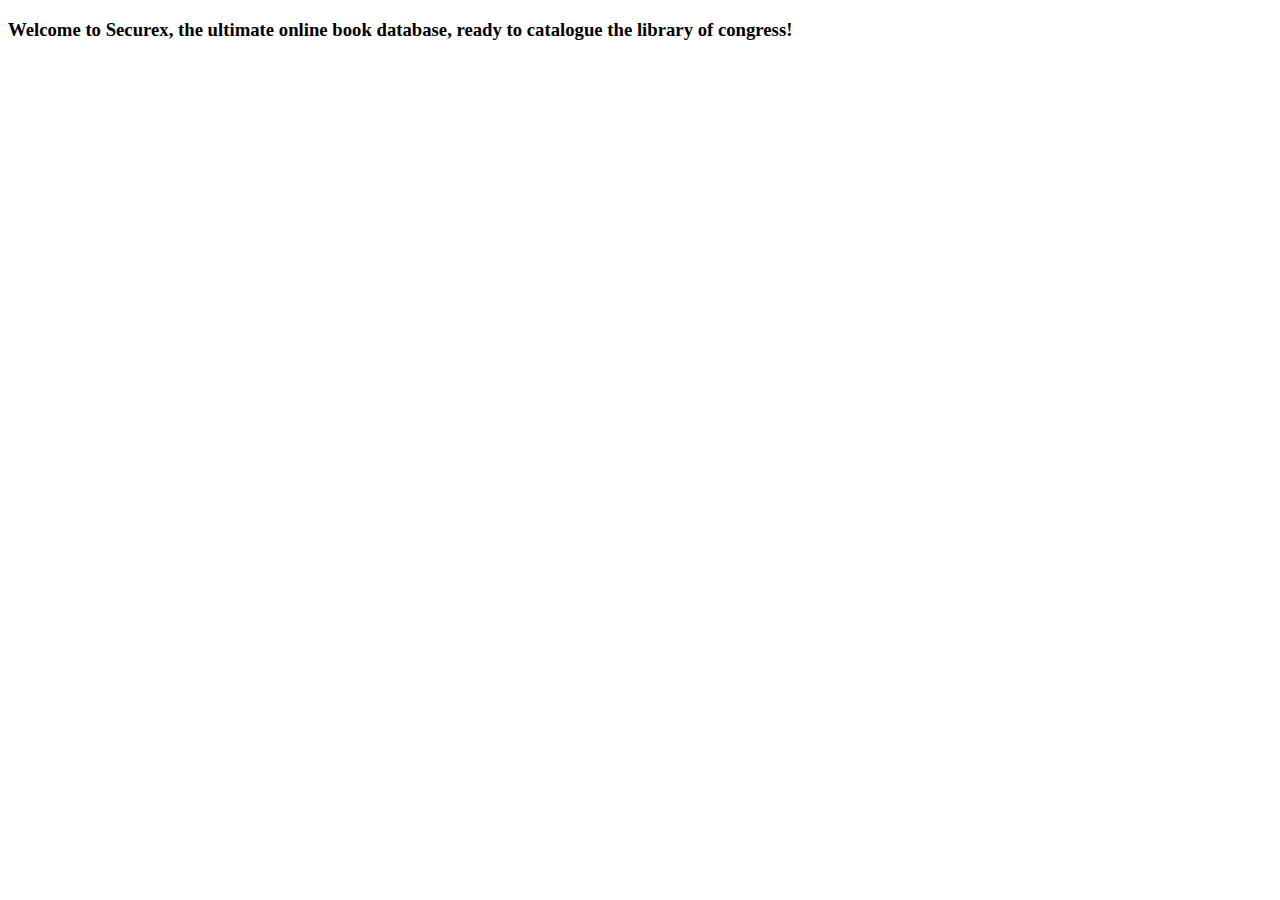
<file: src/main/resources/templates/index.html>
<!DOCTYPE html>
<html lang="en" xmlns:th="www.thymeleaf.org ">
<head>
    <meta charset="utf-8" />
    <meta http-equiv="X-UA-Compatible" content="IE=edge" />
    <meta name="viewport" content="width=device-width, initial-scale=1" />
    <!-- The above 3 meta tags *must* come first in the head; any other head content must come *after* these tags -->
    <title>Bootstrap 101 Template</title>

    <th:block th:replace="base :: head"></th:block>
</head>
<body>
    <th:block th:replace="base :: nav"></th:block>

    <div class="container">

        <div class="starter-template">
            <!--<h1>Securex</h1>-->



            <h3 class="lead">Welcome to Securex, the ultimate online book database, ready to catalogue the library of congress! </h3>

        </div>

    </div><!-- /.container -->

    <th:block th:replace="base :: footlinks"></th:block>
</body>
</html>
</file>
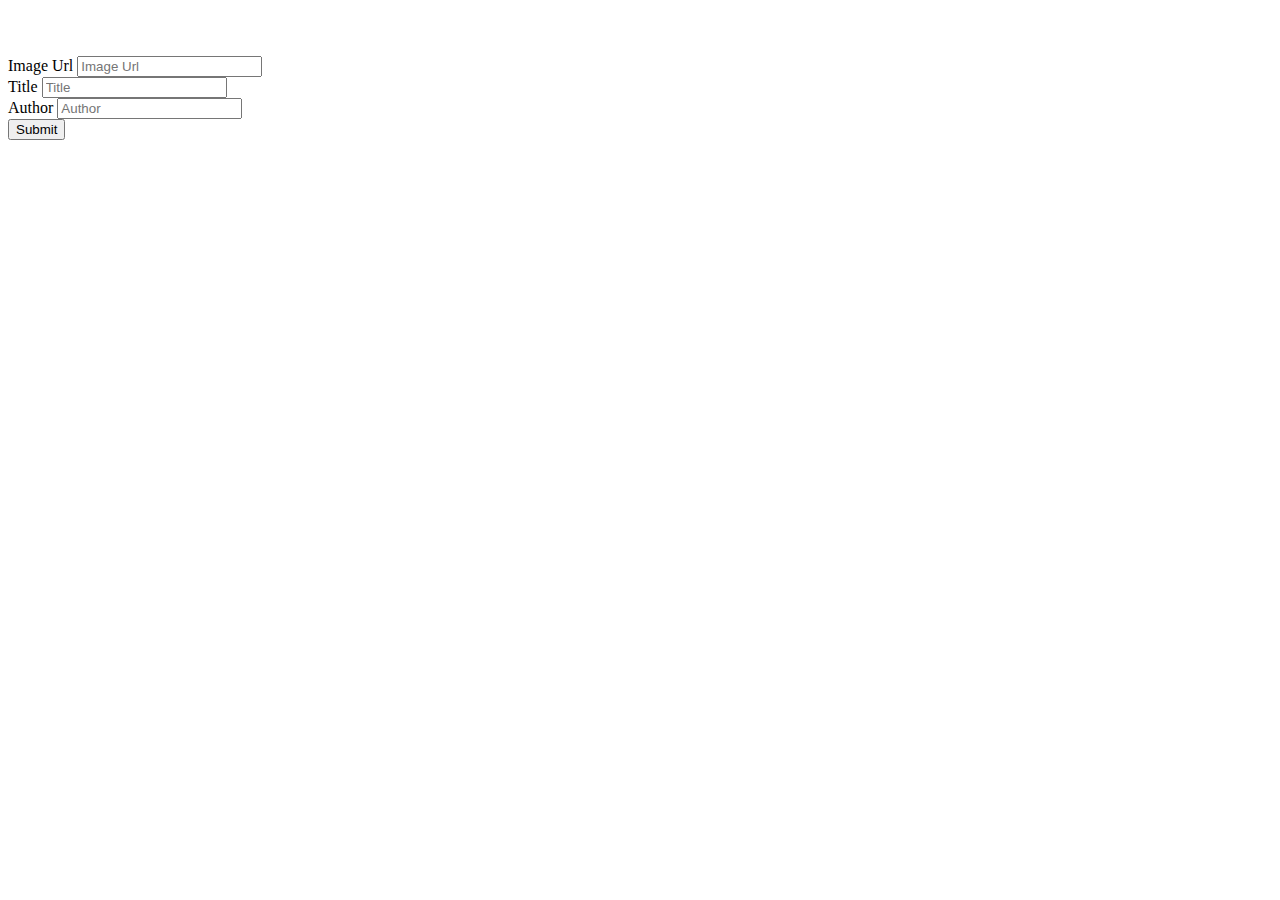
<file: src/main/resources/templates/bookform.html>
<!DOCTYPE html>
<html lang="en" xmlns:th="www.thymeleaf.org ">
<head>
    <meta charset="utf-8" />
    <meta http-equiv="X-UA-Compatible" content="IE=edge" />
    <meta name="viewport" content="width=device-width, initial-scale=1" />
    <!-- The above 3 meta tags *must* come first in the head; any other head content must come *after* these tags -->
    <title>Bootstrap 101 Template</title>

    <th:block th:replace="base :: head"></th:block>
</head>
<body>
<th:block th:replace="base :: nav"></th:block>

<div class="container">

    <div class="starter-template">
        <!--<h1>Securex</h1>-->
        <h2 th:text="${message}"></h2>

    </div>
    <br />
    <br />
    <form action="#" th:action="@{/books/add}" th:object="${book}" method="post">

        <input type="hidden" th:field="*{id}">

        <div class="form-group">
            <label for="image">Image Url</label>
            <input type="text" class="form-control" id="image" placeholder="Image Url" th:field="*{image}">
        </div>
        <div class="form-group">
            <label for="title">Title</label>
            <input type="text" class="form-control" id="title" placeholder="Title" th:field="*{title}">
        </div>
        <div class="form-group">
            <label for="author">Author</label>
            <input type="text" class="form-control" id="author" placeholder="Author" th:field="*{author}">
        </div>
        <button type="submit" class="btn btn-default">Submit</button>
    </form>
</div><!-- /.container -->

<th:block th:replace="base :: footlinks"></th:block>
</body>
</html>
</file>
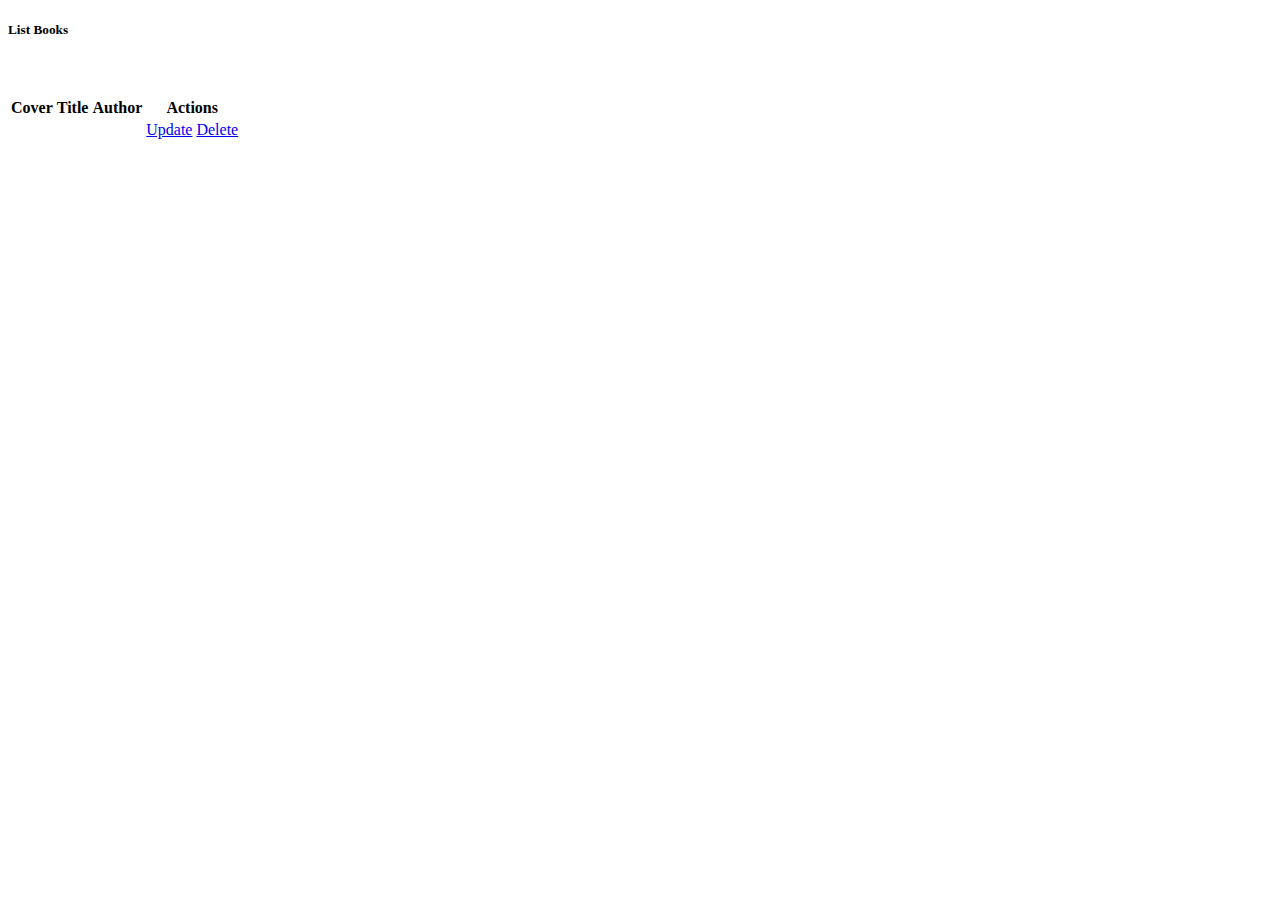
<file: src/main/resources/templates/listbooks.html>
<!DOCTYPE html>
<html lang="en" xmlns:th="www.thymeleaf.org ">
<head>
    <meta charset="utf-8" />
    <meta http-equiv="X-UA-Compatible" content="IE=edge" />
    <meta name="viewport" content="width=device-width, initial-scale=1" />
    <!-- The above 3 meta tags *must* come first in the head; any other head content must come *after* these tags -->
    <title>Bootstrap 101 Template</title>

    <th:block th:replace="base :: head"></th:block>
</head>
<body>
<th:block th:replace="base :: nav"></th:block>

<div class="container">

    <div class="starter-template">
        <h2 th:text="${message}"></h2>

        <h5>List Books</h5>
    </div>
    <br /><br />
    <table class="table table-striped">
        <tr>
            <th>Cover</th>
            <th>Title</th>
            <th>Author</th>
            <th th:classappend="${hide ? 'hidden' : ''}">Actions</th>
        </tr>
        <tr th:each="row : ${books}">
            <td><img class="book-list-thumb" th:src="${row.image}"></td>
            <td th:text="${row.title}"></td>
            <td th:text="${row.author}"></td>
            <td th:classappend="${hide ? 'hidden' : ''}">
                <a href="#" th:href="@{/books/edit/{bookid} (bookid = ${row.id})}">Update</a>
                <a href="#" th:href="@{/books/delete/{bookid} (bookid = ${row.id})}">Delete</a>
            </td>
        </tr>
    </table>
</div><!-- /.container -->

<th:block th:replace="base :: footlinks"></th:block>
</body>
</html>
</file>
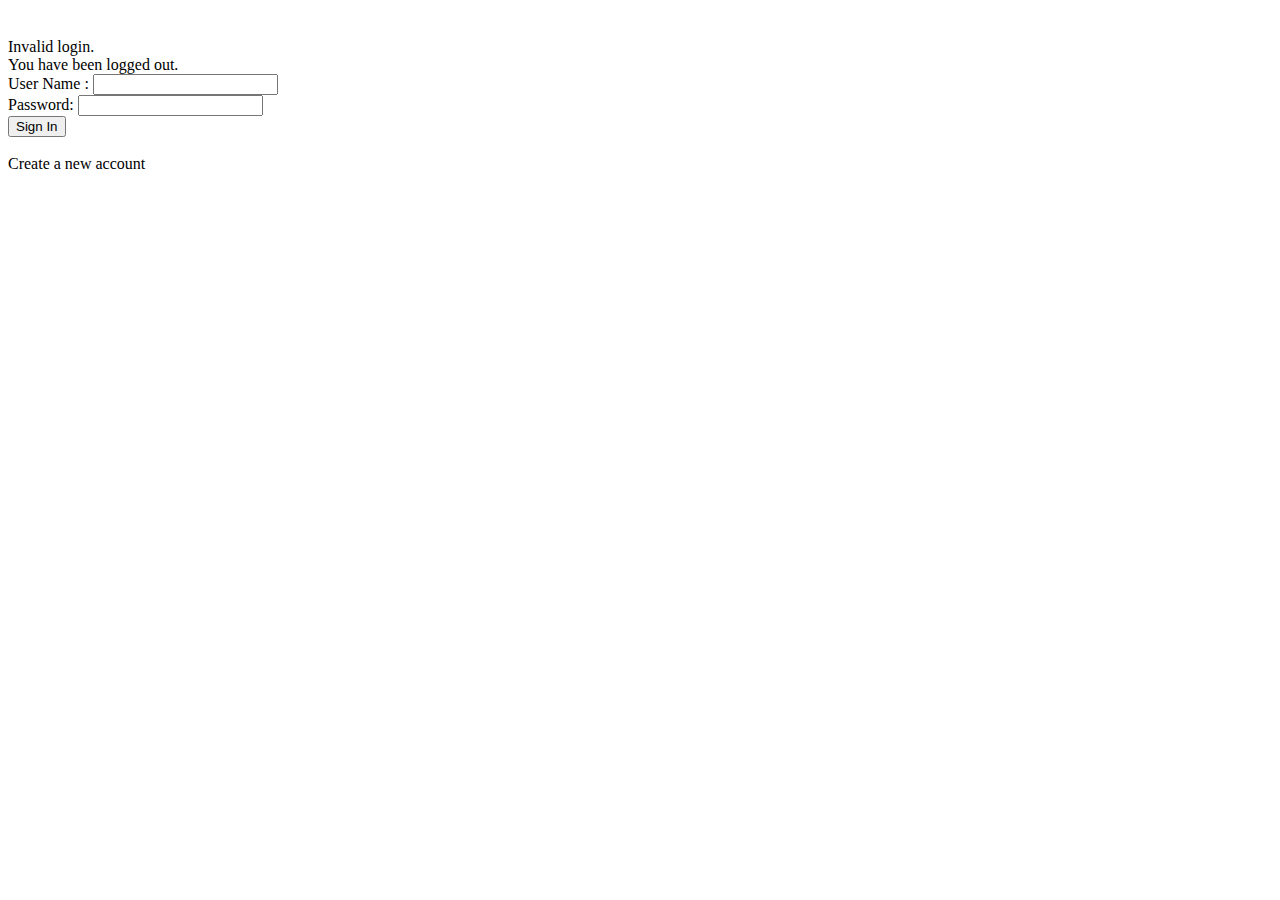
<file: src/main/resources/templates/login.html>
<!DOCTYPE html>
<html lang="en" xmlns:th="www.thymeleaf.org ">
<head>
    <meta charset="utf-8" />
    <meta http-equiv="X-UA-Compatible" content="IE=edge" />
    <meta name="viewport" content="width=device-width, initial-scale=1" />
    <!-- The above 3 meta tags *must* come first in the head; any other head content must come *after* these tags -->
    <title>Bootstrap 101 Template</title>

    <th:block th:replace="base :: head"></th:block>
</head>
<body>

<th:block th:replace="base :: nav"></th:block>

<div class="container">

    <div class="starter-template">
        <!--<h1>Securex</h1>-->
        <h2 th:text="${message}"></h2>

        <!--<h3>Please login</h3>-->
    </div>
    <br />
    <div th:if="${param.error}">
        Invalid login.
    </div>
    <div th:if="${param.logout}">
        You have been logged out.
    </div>
    <form th:action="@{/login}" method="post">
        <div><label> User Name : <input type="text" name="username"/> </label></div>
        <div><label> Password: <input type="password" name="password"/> </label></div>
        <div><input type="submit" value="Sign In"/></div>
    </form>

    <br/>
    <!-- register for new account -->
    <a th:href="@{~/register}" class="btn btn-success">Create a new account</a>


</div><!-- /.container -->

<th:block th:replace="base :: footlinks"></th:block>
</body>
</html>
</file>
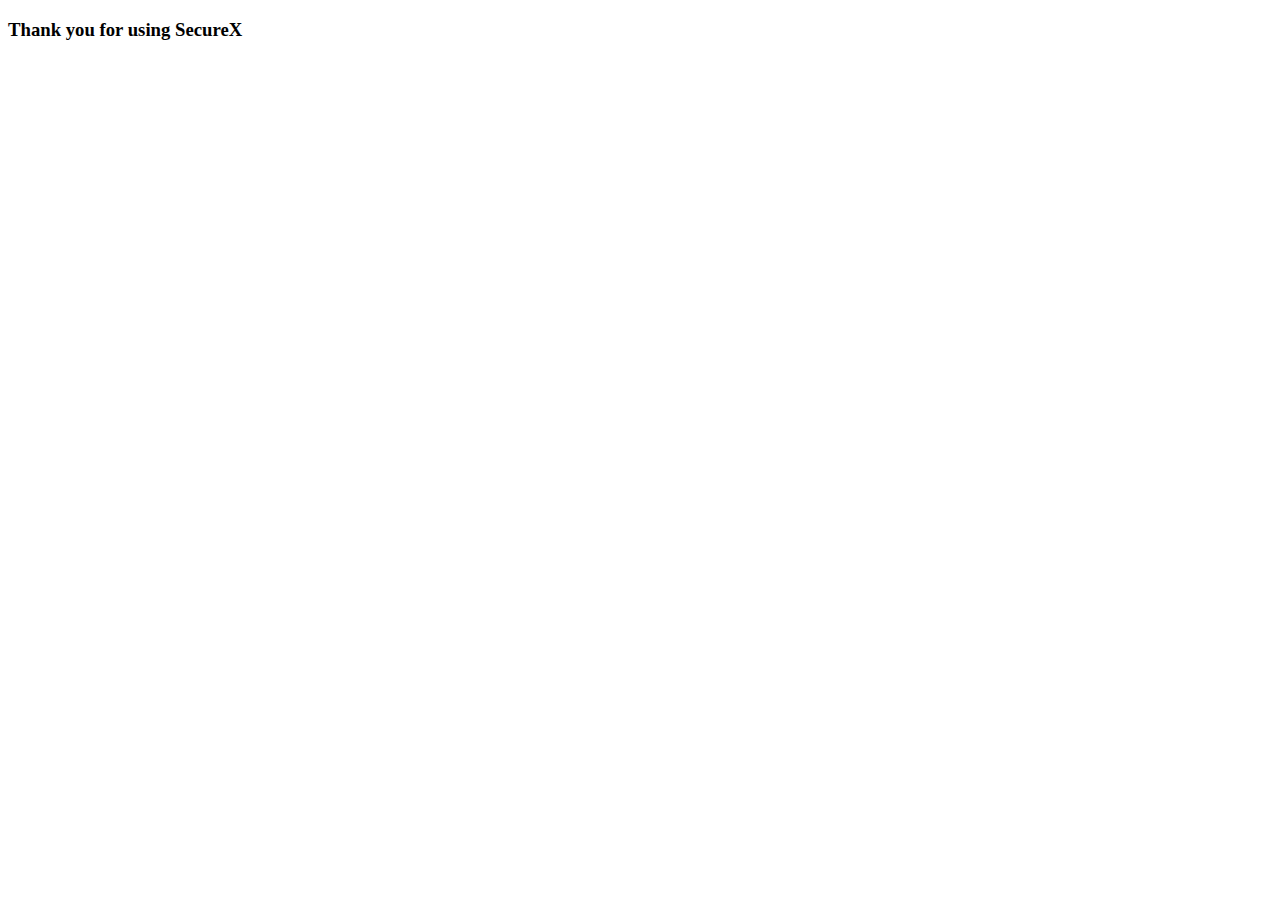
<file: src/main/resources/templates/logout.html>
<!DOCTYPE html>
<html lang="en" xmlns:th="www.thymeleaf.org ">
<head>
    <meta charset="utf-8" />
    <meta http-equiv="X-UA-Compatible" content="IE=edge" />
    <meta name="viewport" content="width=device-width, initial-scale=1" />
    <!-- The above 3 meta tags *must* come first in the head; any other head content must come *after* these tags -->
    <title>SecureX logged out</title>

    <th:block th:replace="base :: head"></th:block>
</head>
<body>
<th:block th:replace="base :: nav"></th:block>

<div class="container">

    <div class="starter-template">
        <!-- display a custom logout message -->
        <!--<h3 th:text="${message}" class="lead"></h3>-->
        <h3>Thank you for using SecureX</h3>
    </div>

</div><!-- /.container -->

<th:block th:replace="base :: footlinks"></th:block>
</body>
</html>
</file>
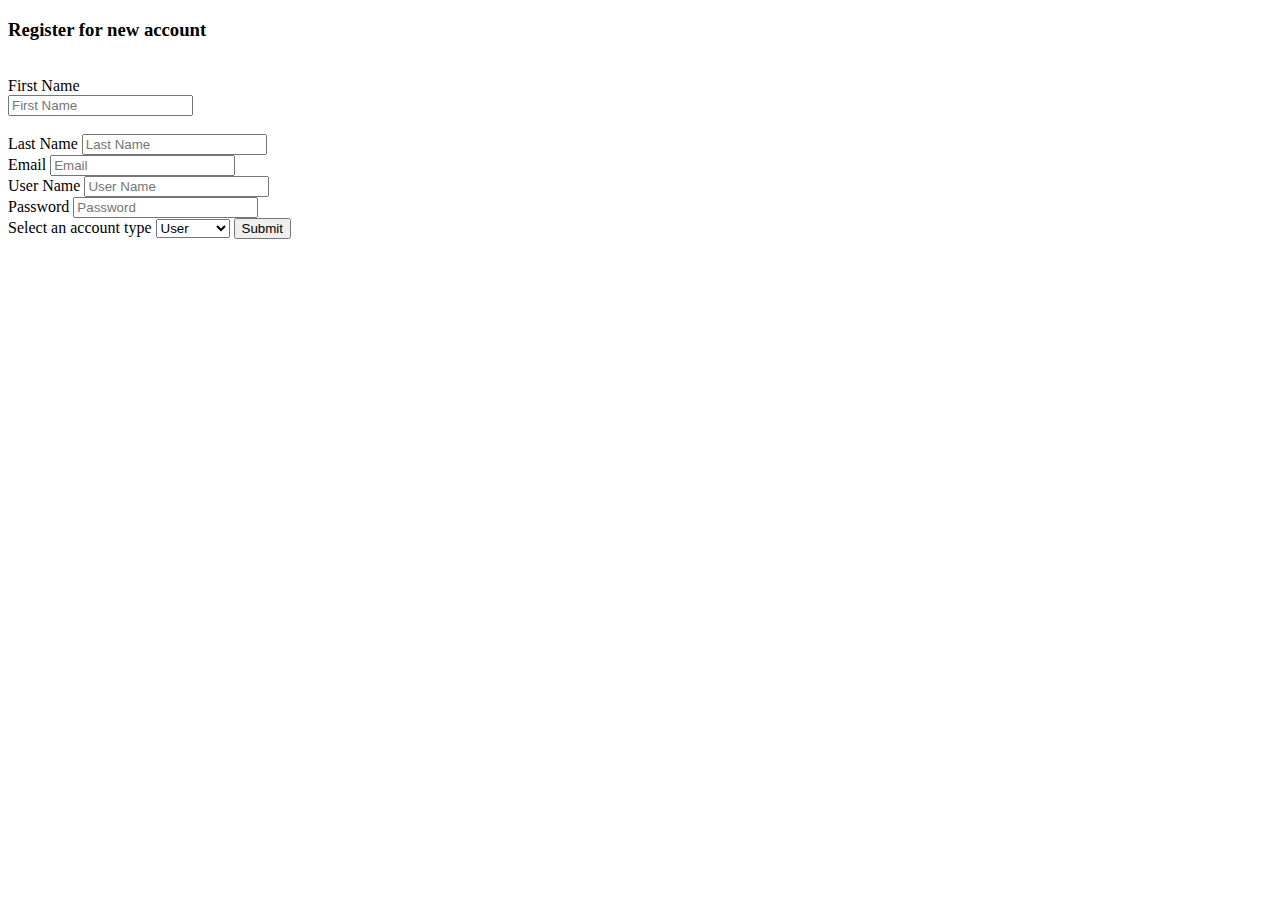
<file: src/main/resources/templates/register.html>
<!DOCTYPE html>
<html lang="en" xmlns:th="www.thymeleaf.org ">
<head>
    <meta charset="utf-8" />
    <meta http-equiv="X-UA-Compatible" content="IE=edge" />
    <meta name="viewport" content="width=device-width, initial-scale=1" />
    <!-- The above 3 meta tags *must* come first in the head; any other head content must come *after* these tags -->
    <title>Register for a new account</title>

    <th:block th:replace="base :: head"></th:block>
</head>
<body>

<th:block th:replace="base :: nav"></th:block>

<div class="container">

    <div class="starter-template">
        <h3>Register for new account</h3>

        <br />

        <form autocomplete="off" action="#" th:action="@{~/register}" th:object="${newUser}" method="post">

            First Name<mark><strong><span th:if="${#fields.hasErrors('firstName')}" th:errors="*{firstName}"></span></strong></mark>
            <div></dive><input type="text" id="firstName" placeholder="First Name" th:field="*{firstName}"/></div><br/>

            Last Name<mark><strong><span th:if="${#fields.hasErrors('lastName')}" th:errors="*{lastName}"></span></strong></mark>
            <input type="text" id="lastName" placeholder="Last Name" th:field="*{lastName}"/><br/>

            Email<mark><strong><span th:if="${#fields.hasErrors('email')}" th:errors="*{email}"></span></strong></mark>
            <input type="text" id="email" placeholder="Email" th:field="*{email}"/><br/>

            User Name<mark><strong><span th:if="${#fields.hasErrors('username')}" th:errors="*{username}"></span></strong></mark>
            <input type="text" id="username" placeholder="User Name" th:field="*{username}"/><br/>

            Password<mark><strong><span th:if="${#fields.hasErrors('password')}" th:errors="*{password}"></span></strong></mark>
            <input type="text" id="password" placeholder="Password" th:field="*{password}"/><br/>

            Select an account type
            <select name="selectedRole">
                <option value="ROLE_USER">User</option>
                <option value="ROLE_LIBRARIAN">Librarian</option>
            </select>

            <button type="submit">Submit</button>

        </form>

    </div>


</div><!-- /.container -->

<th:block th:replace="base :: footlinks"></th:block>
</body>
</html>
</file>
